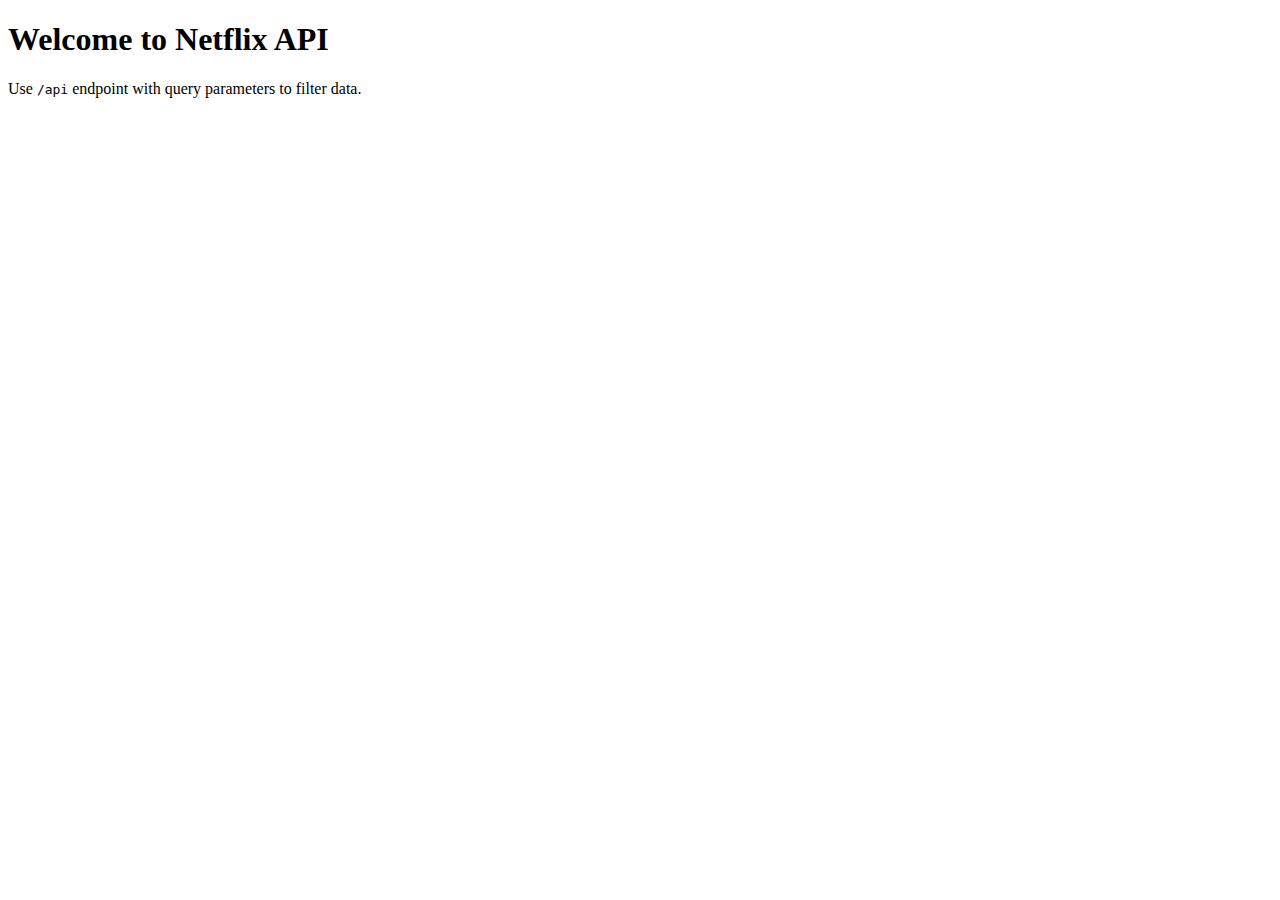
<file: templates/index.html>
<!DOCTYPE html>
<html lang="en">
<head>
    <meta charset="UTF-8">
    <meta name="viewport" content="width=device-width, initial-scale=1.0">
    <title>{{ title }}</title>
</head>
<body>
    <h1>Welcome to Netflix API</h1>
    <p>Use <code>/api</code> endpoint with query parameters to filter data.</p>
</body>
</html>
</file>
